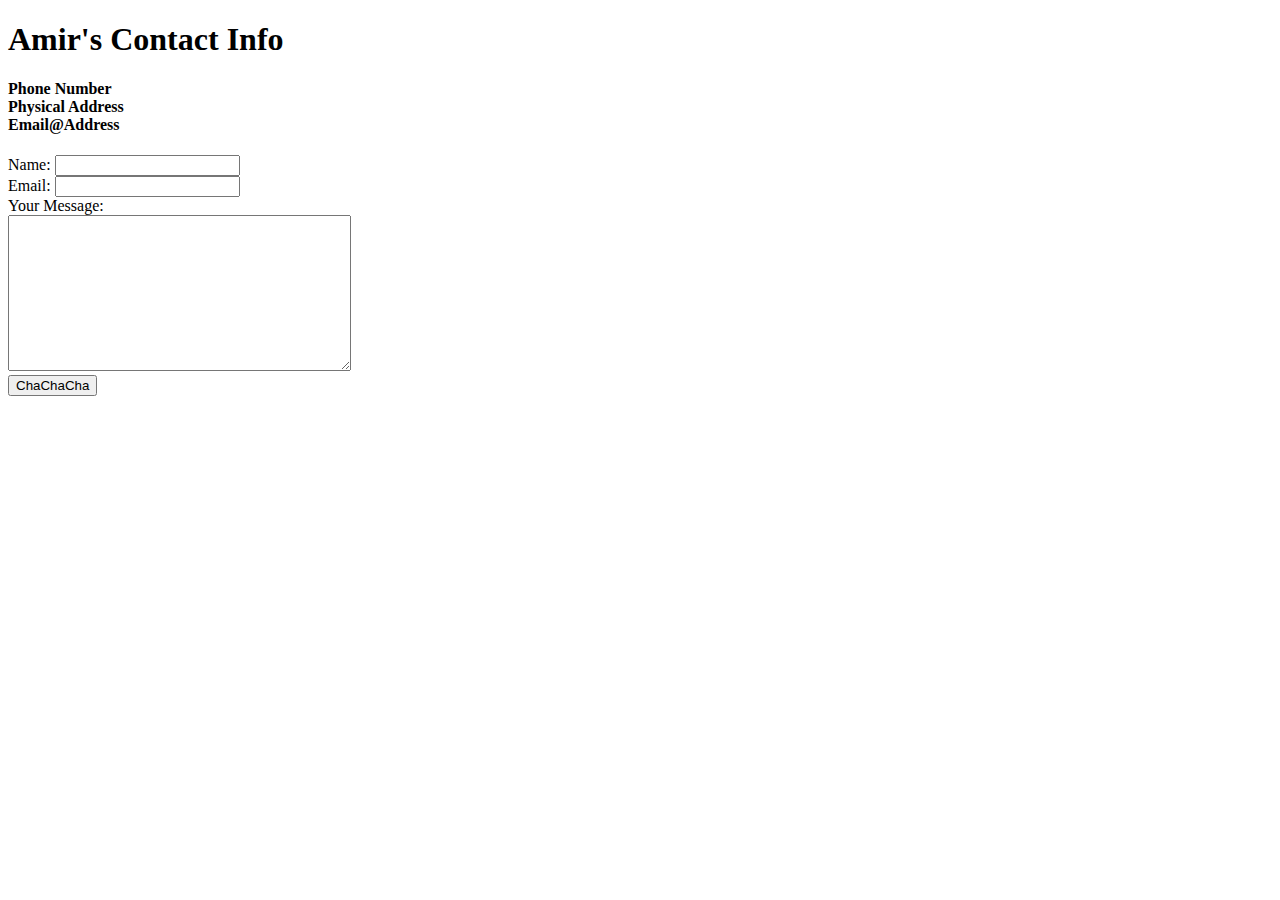
<file: contact.html>
<!DOCTYPE html>
<html lang="en" dir="ltr">
  <head>
    <meta charset="utf-8">
    <title>Contact Info</title>
  </head>
  <body>
    <h1>Amir's Contact Info</h1>
    <h4>Phone Number <br> Physical Address <br> Email@Address</h4>

    <form action="mailto:amirshehabi85@gmail.com" method="post" enctype="text/plain">
      <label>Name:</label>
      <input type="text" name="yourName" ><br>
      <label>Email:</label>
      <input type="email" name="yourEmail" ><br>
      <label>Your Message:</label><br>
      <textarea name="yourMessage" rows="10" cols="40"></textarea><br>
      <input type="submit" name="" value="ChaChaCha">
    </form>
  </body>
</html>
</file>
